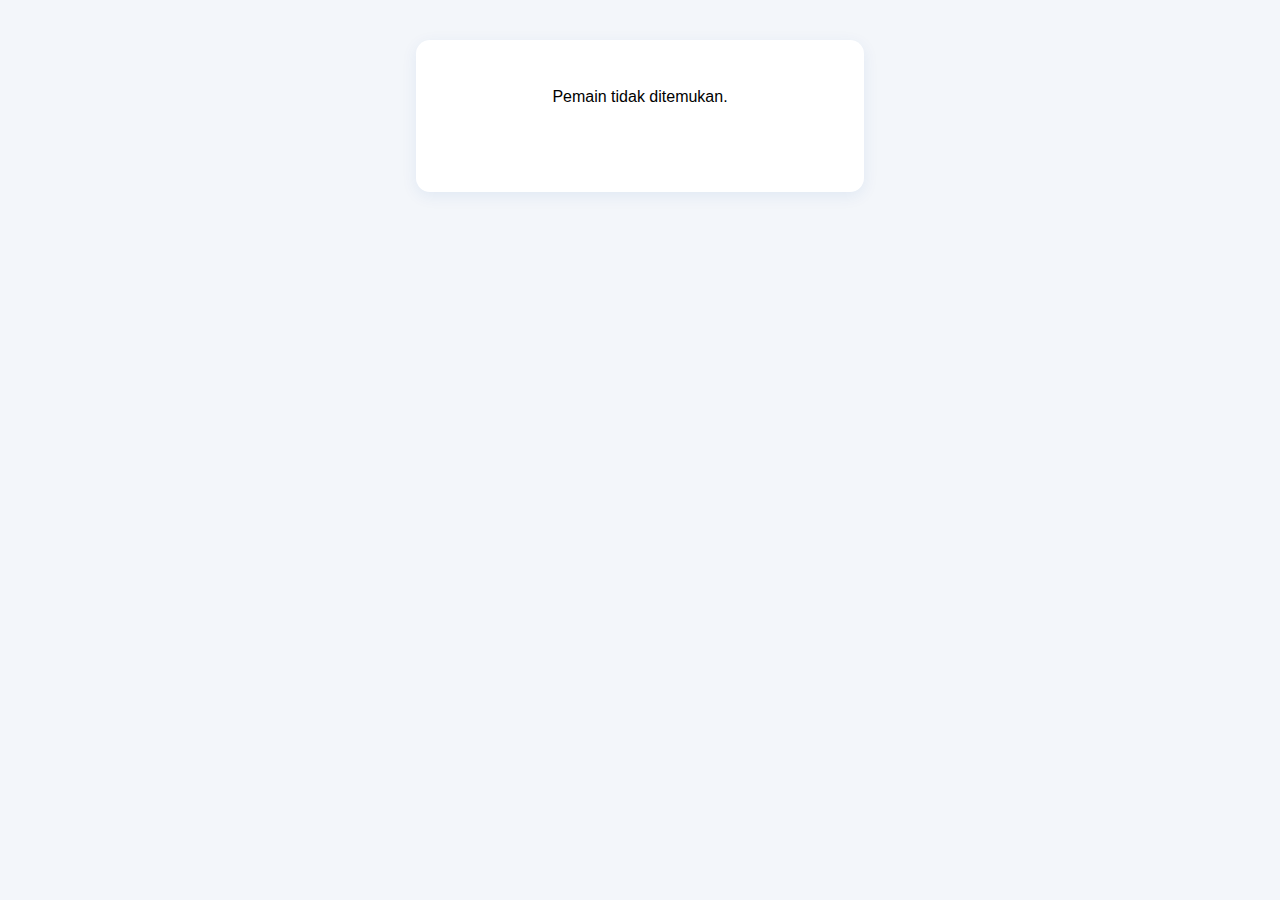
<file: pemain.html>
<!DOCTYPE html>
<html lang="id">
<head>
  <meta charset="UTF-8">
  <title>Biodata Pemain</title>
  <link rel="stylesheet" href="pemain.css">
</head>
<body>
  <div id="biodata"></div>
  <script src="pemain.js"></script>
  
</body>
</html>
</file>
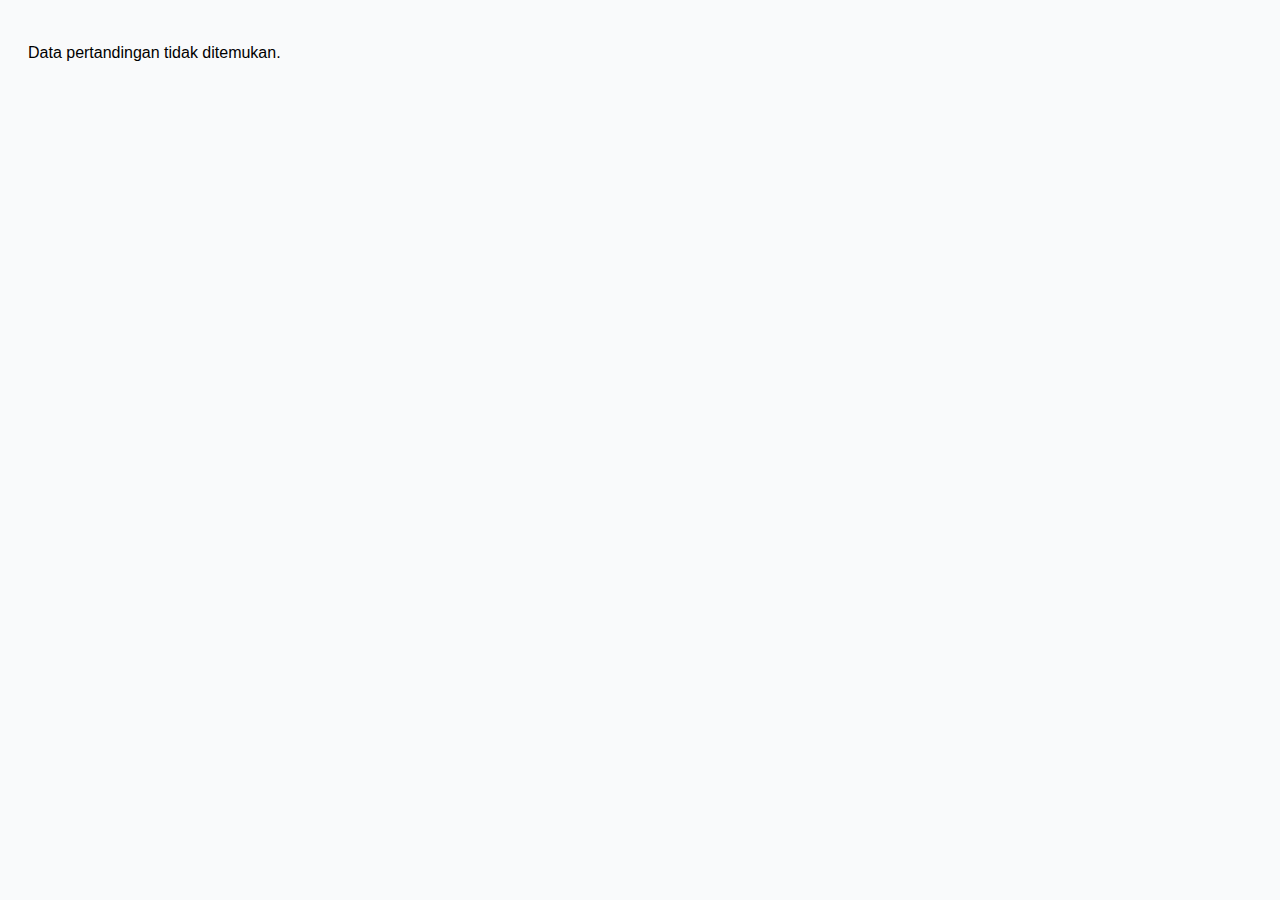
<file: Pertandingan.html>
<!DOCTYPE html>
<html lang="id">
<head>
  <meta charset="UTF-8">
  <title>Hasil Pertandingan</title>
  <link rel="stylesheet" href="Pertandingan.css">
</head>
<body>
  <div id="result-container"></div>
  <script src="Pertandingan.js"></script>
</body>
</html>
</file>
<file: pemain.css>
body {
  font-family: Arial, sans-serif;
  background: #f3f6fa;
}
.biodata-container {
  max-width: 400px;
  background: #fff;
  margin: 40px auto;
  border-radius: 14px;
  box-shadow: 0 4px 16px rgba(11,78,162,0.08);
  padding: 32px 24px;
  text-align: center;
  position: relative;
  padding-bottom: 70px;
}
.biodata-container img {
  width: 180px;
  height: 220px;
  object-fit: cover;
  border-radius: 14px;
  margin-bottom: 18px;
  background: #e3eafc;
}
.biodata-container h1 {
  margin-bottom: 8px;
  color: #0b4ea2;
}
.biodata-container table {
  margin: 0 auto 18px auto;
  text-align: left;
}
.biodata-container td {
  padding: 4px 8px;
}
.biodata-container .desc {
  color: #444;
  font-size: 1rem;
}

/* Tombol kembali */
.btn-back {
  position: absolute;
  bottom: 20px;
  left: 20px;
  padding: 8px 14px;
  background: #0b4ea2;
  color: #fff;
  font-weight: bold;
  text-decoration: none;
  border-radius: 8px;
  transition: background 0.3s ease, transform 0.2s ease;
}

.btn-back:hover {
  background: #a50044;
  transform: scale(1.05);
}
</file>
<file: Pertandingan.css>
body {
  font-family: Arial, sans-serif;
  background: #f9fafb;
  padding: 20px;
}

/* Card utama */
.card {
  background: linear-gradient(to bottom right, #ffffff, #f0f4ff);
  border: 1px solid #e5e7eb;
  border-radius: 16px;
  padding: 25px;
  text-align: center;
  box-shadow: 0 6px 16px rgba(0,0,0,0.15);
  max-width: 750px;
  margin: auto;
  animation: fadeIn 0.6s ease-in-out;
}

/* Animasi saat load */
@keyframes fadeIn {
  from { opacity: 0; transform: translateY(20px); }
  to { opacity: 1; transform: translateY(0); }
}

/* Judul tanggal pertandingan */
h2 {
  margin-bottom: 20px;
  color: #1d4ed8;
  font-size: 22px;
}

/* Scoreboard */
.scoreboard {
  display: flex;
  justify-content: space-between;
  align-items: center;
}

/* Tim */
.team {
  display: flex;
  flex-direction: column;
  align-items: center;
  width: 200px;
  min-height: 220px; 
  justify-content: flex-start;
}

.team img {
  width: 80px;
  height: 80px;
  object-fit: contain;
  margin-bottom: 10px;
  transition: transform 0.3s ease;
}

.team img:hover {
  transform: scale(1.1);
}

.team h3 {
  margin: 0;
  font-size: 18px;
  font-weight: bold;
}

/* Score box */
.score {
  font-size: 48px;
  font-weight: bold;
  color: #fff;
  background: linear-gradient(135deg, #a50044, #0b4ea2);
  padding: 15px 30px;
  border-radius: 12px;
  box-shadow: 0 0 15px rgba(165, 0, 68, 0.5);
  margin: 0 20px;
  min-width: 130px;
  text-align: center;
  letter-spacing: 2px;
}

/* Daftar pencetak gol */
.scorers {
  list-style: none;
  padding: 0;
  margin-top: 12px;
  font-size: 14px;
  font-weight: bold;
  color: #111827;

  min-height: 60px;
  display: flex;
  flex-direction: column;
  justify-content: flex-start;
  align-items: center;
}

.scorers li {
  background: #f3f4f6;
  padding: 5px 10px;
  border-radius: 6px;
  margin: 3px 0;
  display: flex;
  align-items: center;
  gap: 6px;
  box-shadow: 0 1px 2px rgba(0,0,0,0.05);
}

/* Tambah ikon bola otomatis */
.scorers li::before {
  content: "⚽";
}

.back-btn {
  margin-top: 20px;
  text-align: left; /* ⬅️ dari center jadi kiri */
}

.back-btn button {
  background: #1d4ed8;
  color: #fff;
  border: none;
  padding: 10px 20px;
  border-radius: 8px;
  cursor: pointer;
  font-size: 14px;
  font-weight: bold;
  transition: background 0.3s ease, transform 0.2s ease;
}

.back-btn button:hover {
  background: #2563eb;
  transform: scale(1.05);
}
</file>
